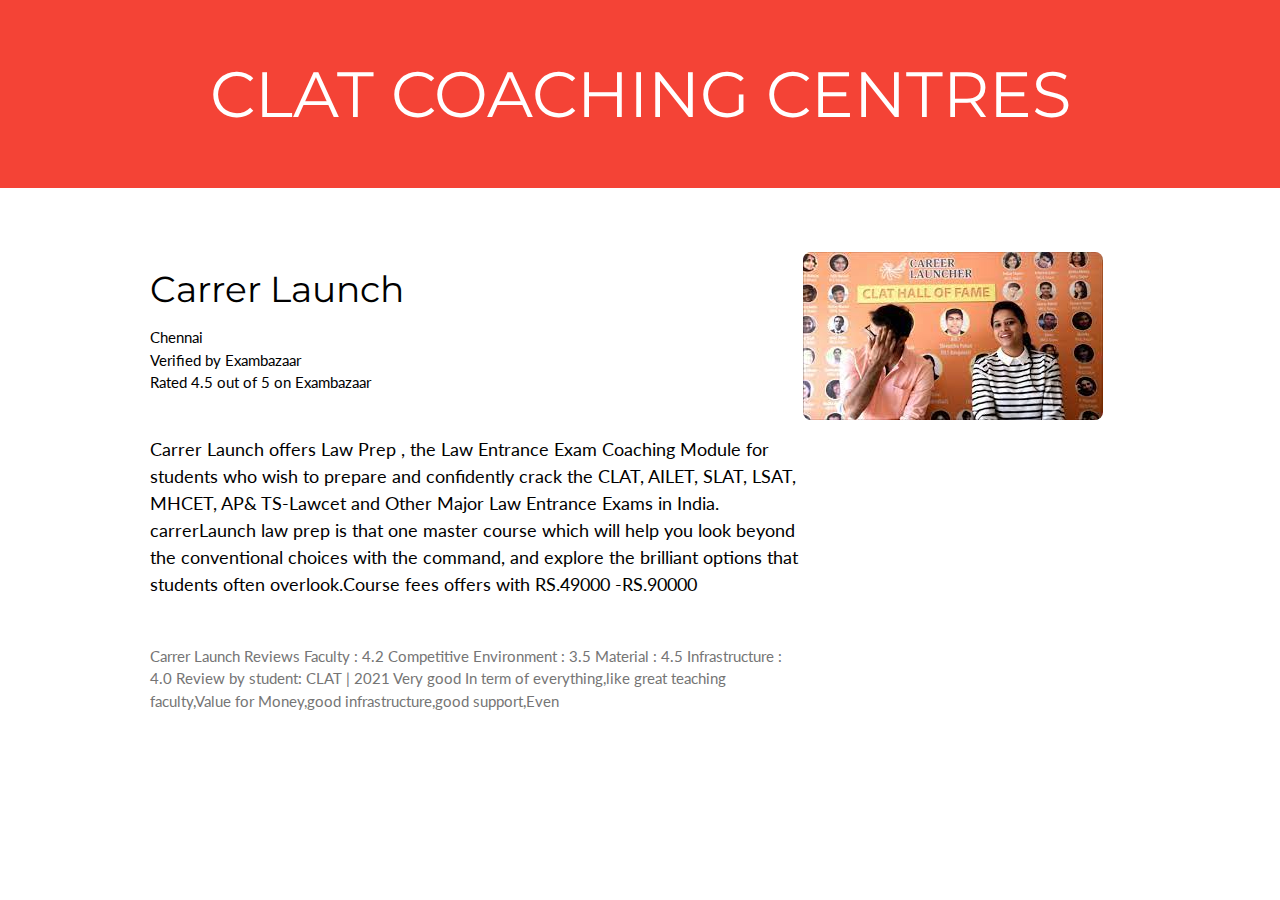
<file: clat.html>
<!DOCTYPE html>
<html lang="en">
<head>
<title>CLAT</title>
<meta charset="UTF-8">
<meta name="viewport" content="width=device-width, initial-scale=1">
<link rel="stylesheet" href="https://www.w3schools.com/w3css/4/w3.css">
<link rel="stylesheet" href="https://fonts.googleapis.com/css?family=Lato">
<link rel="stylesheet" href="https://fonts.googleapis.com/css?family=Montserrat">
<link rel="stylesheet" href="https://cdnjs.cloudflare.com/ajax/libs/font-awesome/4.7.0/css/font-awesome.min.css">
<style>
body,h1,h2,h3,h4,h5,h6 {font-family: "Lato", sans-serif}
.w3-bar,h1,button {font-family: "Montserrat", sans-serif}
img {
  border-radius: 8px;
}
</style>
</head>
<body>

<!-- Header -->
<header class="w3-container w3-red w3-center" style="padding:30px 5px">
  <h1 class="w3-margin w3-jumbo">CLAT COACHING CENTRES</h1>
  
</header>

<!-- First Grid -->
<div class="w3-row-padding w3-padding-64 w3-container">
  <div class="w3-content">
    <div class="w3-twothird">
      <div flex-order-sm="3" flex-order-xs="3" flex-sm="100" flex-xs="100" flex="45" layout="column" layout-align="start start" class="width100 coachingNameSection layout-align-start-start layout-column flex-xs-100 flex-sm-100 flex-order-xs-3 flex-order-sm-3 flex-45">
        <h1 class="width100 pageTitleFont ng-binding">Carrer Launch </h1>
        <div ng-if="coaching.type == 'Coaching'" class="baseFont ng-binding ng-scope">Chennai</div>
        <div layout="row" layout-align="start center" ng-if="coaching.eb_verified" class="ng-scope layout-align-start-center layout-row">
            
            <div>Verified by Exambazaar</div>
        </div>
        <div ng-if="(coaching.ebRating &amp;&amp; coaching.ebRating.rating)" layout="row" layout-xs="column" class="width100 elementRow ng-scope layout-xs-column layout-row">
            <span class="marginR10" aria-label="Rated
                    4.5 out of 5" md-labeled-by-tooltip="md-tooltip-10">
                
                <div class="smallstar custom ngrateit ng-pristine ng-untouched ng-valid ng-scope ng-isolate-scope ngrateit-readonly ng-not-empty" ng-class="{'ngrateit-readonly': readOnly()}" ng-if="coaching.ebRating.rating > 0" ng-model="coaching.ebRating.rating" resetable="false" read-only="true" star-width="20" star-height="20" aria-invalid="false"><!-- ngIf: !readOnly() && resetable() --><!-- ngIf: !hide --><div ng-if="!hide" id="origin" class="ngrateit-rating ng-scope ngrateit-hashover" ng-class="{'ngrateit-hashover':!isTouch}"><!-- ngRepeat: i in getStartParts() track by $index --><span class="ngrateit-star ngrateit-bg-star ng-scope ngrateit-selected" ng-repeat="i in getStartParts() track by $index" ng-class="{'ngrateit-selected': isSelected($index) }" ng-click="setValue($index)" ng-style="{'width': starPartWidth+'px', 'height':starHeight+'px', 'background-position': getStarOffset($index)+'px 0'}" role="button" tabindex="0" style="width: 10px; height: 20px; background-position: 0px 0px;"></span><!-- end ngRepeat: i in getStartParts() track by $index --><span class="ngrateit-star ngrateit-bg-star ng-scope ngrateit-selected" ng-repeat="i in getStartParts() track by $index" ng-class="{'ngrateit-selected': isSelected($index) }" ng-click="setValue($index)" ng-style="{'width': starPartWidth+'px', 'height':starHeight+'px', 'background-position': getStarOffset($index)+'px 0'}" role="button" tabindex="0" style="width: 10px; height: 20px; background-position: -10px 0px;"></span><!-- end ngRepeat: i in getStartParts() track by $index --><span class="ngrateit-star ngrateit-bg-star ng-scope ngrateit-selected" ng-repeat="i in getStartParts() track by $index" ng-class="{'ngrateit-selected': isSelected($index) }" ng-click="setValue($index)" ng-style="{'width': starPartWidth+'px', 'height':starHeight+'px', 'background-position': getStarOffset($index)+'px 0'}" role="button" tabindex="0" style="width: 10px; height: 20px; background-position: 0px 0px;"></span><!-- end ngRepeat: i in getStartParts() track by $index --><span class="ngrateit-star ngrateit-bg-star ng-scope ngrateit-selected" ng-repeat="i in getStartParts() track by $index" ng-class="{'ngrateit-selected': isSelected($index) }" ng-click="setValue($index)" ng-style="{'width': starPartWidth+'px', 'height':starHeight+'px', 'background-position': getStarOffset($index)+'px 0'}" role="button" tabindex="0" style="width: 10px; height: 20px; background-position: -10px 0px;"></span><!-- end ngRepeat: i in getStartParts() track by $index --><span class="ngrateit-star ngrateit-bg-star ng-scope ngrateit-selected" ng-repeat="i in getStartParts() track by $index" ng-class="{'ngrateit-selected': isSelected($index) }" ng-click="setValue($index)" ng-style="{'width': starPartWidth+'px', 'height':starHeight+'px', 'background-position': getStarOffset($index)+'px 0'}" role="button" tabindex="0" style="width: 10px; height: 20px; background-position: 0px 0px;"></span><!-- end ngRepeat: i in getStartParts() track by $index --><span class="ngrateit-star ngrateit-bg-star ng-scope ngrateit-selected" ng-repeat="i in getStartParts() track by $index" ng-class="{'ngrateit-selected': isSelected($index) }" ng-click="setValue($index)" ng-style="{'width': starPartWidth+'px', 'height':starHeight+'px', 'background-position': getStarOffset($index)+'px 0'}" role="button" tabindex="0" style="width: 10px; height: 20px; background-position: -10px 0px;"></span><!-- end ngRepeat: i in getStartParts() track by $index --><span class="ngrateit-star ngrateit-bg-star ng-scope ngrateit-selected" ng-repeat="i in getStartParts() track by $index" ng-class="{'ngrateit-selected': isSelected($index) }" ng-click="setValue($index)" ng-style="{'width': starPartWidth+'px', 'height':starHeight+'px', 'background-position': getStarOffset($index)+'px 0'}" role="button" tabindex="0" style="width: 10px; height: 20px; background-position: 0px 0px;"></span><!-- end ngRepeat: i in getStartParts() track by $index --><span class="ngrateit-star ngrateit-bg-star ng-scope" ng-repeat="i in getStartParts() track by $index" ng-class="{'ngrateit-selected': isSelected($index) }" ng-click="setValue($index)" ng-style="{'width': starPartWidth+'px', 'height':starHeight+'px', 'background-position': getStarOffset($index)+'px 0'}" role="button" tabindex="0" style="width: 10px; height: 20px; background-position: -10px 0px;"></span><!-- end ngRepeat: i in getStartParts() track by $index --><span class="ngrateit-star ngrateit-bg-star ng-scope" ng-repeat="i in getStartParts() track by $index" ng-class="{'ngrateit-selected': isSelected($index) }" ng-click="setValue($index)" ng-style="{'width': starPartWidth+'px', 'height':starHeight+'px', 'background-position': getStarOffset($index)+'px 0'}" role="button" tabindex="0" style="width: 10px; height: 20px; background-position: 0px 0px;"></span><!-- end ngRepeat: i in getStartParts() track by $index --><span class="ngrateit-star ngrateit-bg-star ng-scope" ng-repeat="i in getStartParts() track by $index" ng-class="{'ngrateit-selected': isSelected($index) }" ng-click="setValue($index)" ng-style="{'width': starPartWidth+'px', 'height':starHeight+'px', 'background-position': getStarOffset($index)+'px 0'}" role="button" tabindex="0" style="width: 10px; height: 20px; background-position: -10px 0px;"></span><!-- end ngRepeat: i in getStartParts() track by $index --></div><!-- end ngIf: !hide --></div><!-- end ngIf: coaching.ebRating.rating > 0 -->
            </span>
            <span ng-show="coaching.ebRating.rating" class="ng-binding" aria-hidden="false">
                Rated 4.5 out of 5 on Exambazaar
                
            </span>
        </div>
    </div>
      <h5 class="w3-padding-32">Carrer Launch offers  Law Prep , the Law Entrance Exam Coaching Module for students who wish to prepare and confidently crack the CLAT, AILET, SLAT, LSAT, MHCET, AP& TS-Lawcet and Other Major Law Entrance Exams in India. carrerLaunch law prep is that one master course which will help you look beyond the conventional choices with the command, and explore the brilliant options that students often overlook.Course fees offers with RS.49000 -RS.90000</h5>
      <p class="w3-text-grey"> Carrer Launch Reviews
        
        Faculty : 4.2
        Competitive Environment : 3.5
        Material : 4.5 
        Infrastructure : 4.0
        
        Review by student: 
        CLAT | 2021
        Very good In term of everything,like great teaching faculty,Value for Money,good infrastructure,good support,Even </p>
    </div>
    
    <img src="[data-uri]">
  </div>
</div>
</file>
